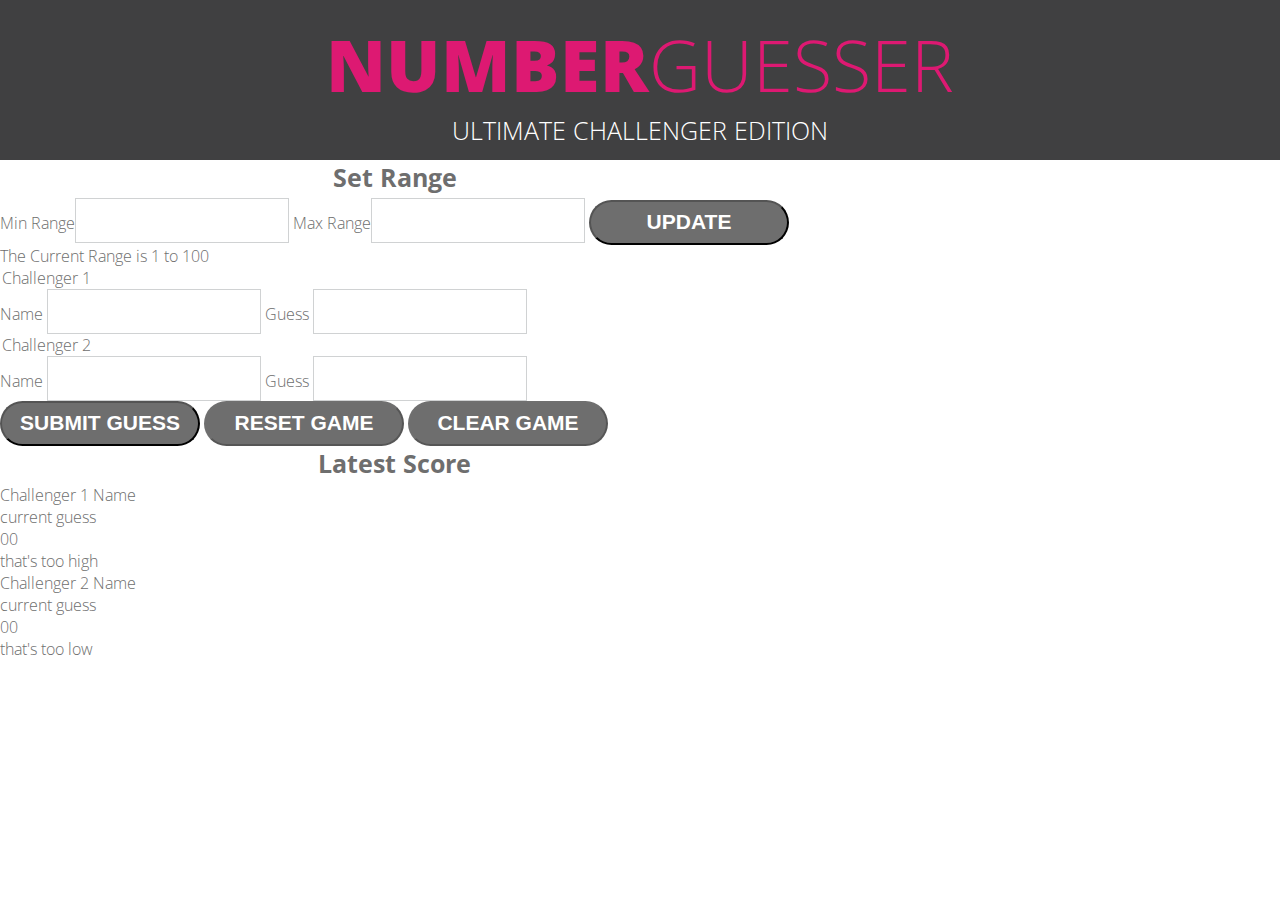
<file: index.html>
<!DOCTYPE html>
<html>
<head>
  <title>Number Guesser</title>
  <meta name="viewport" content="width=device-width, initial-scale=1">
  <link rel="stylesheet" type="text/css" href="styles2.css">
  <link href="https://fonts.googleapis.com/css?family=Open+Sans:100,300,400,600,700,800" rel="stylesheet">
</head>
<body>
  <header>
    <h1><span class="num">NUMBER</span>GUESSER</h1>
    <div class="head-para">
      <div class= "sideline"></div>
        <h2>ULTIMATE CHALLENGER EDITION</h2>
      <div class="sideline"></div>
    </div>
  </header>
  <main>
    <section class="left-section">
      <div class="set-range">
        <h3 id="section-1-title">Set Range</h3>
        <form class="ranges">
          <label>Min Range<input type="text" class="min-range-input"></label>
          <label>Max Range<input type="text" class="max-range-input"></label>
          <button type="button" class= "update-btn">UPDATE</button>
        </form>
      </div>
      <section class="challengers">
        <p>The Current Range is <span class="lowest-number">1</span> to <span class="highest-number">100</span></p>
        <article class="opponent-1">
          <form name="challenger-1">
            <legend>Challenger 1</legend>
            <label>Name</label>
            <input type="text" class="challenger-1-name">
            <label>Guess</label>
            <input type="number" class="challenger-1-guess">
          </form>
        </article>
        <article class="opponenet-2">
          <form name="challenger-2">
            <legend>Challenger 2</legend>
            <label>Name</label>
            <input type="text" class="challenger-2-name">
            <label>Guess</label>
            <input type="number" class="challenger-2-guess">
          </form>
        </article>
        <article class="buttons">
          <button type="button" class="submit-guess">SUBMIT GUESS</button>
          <button type="button" class="reset-game">RESET GAME</button>
          <button type="button" class="clear-game">CLEAR GAME</button>
        </article>
      </section>
      <section class="latest-scores">
        <div class="total-score">
          <div class="mini-left-box">
            <h3>Latest Score</h3>
            <p class="name-1">Challenger 1 Name</p>
            <p>current guess</p>
            <p class="play-1-guess">00</p>
            <p class="play-1-high-low">that's too high</p>
          </div>
          <div class="middle-line"></div>
          <div class="mini-right-box">
            <p class="name-2">Challenger 2 Name</p>
            <p>current guess</p>
            <p class="play-2-guess">00</p>
            <p class="play-2-high-low">that's too low</p>
          </div>
        </div>
      </section>
    </section>
    <div class="right-section">
      <!-- <section class="winners">
        <p class="result-names"> CHALLENGER 1 NAME <span class="vs">VS</span> CHALLENGER 2 NAME</p>
        <section class="the-winner">
          <p class="winner-announces">CHALLENGER 2 NAME</p>
          <p class="actual-winner">WINNER</p>
        </section>
        <section class="guess-and-time">
          <p><span class="number-of-guesses">47</span> GUESSES</p>
          <p><span class="time">1.35 MINUTES</span></p>
          <p>IMG</p>
        </section>
      </section> -->
    </div>
  </main>
<script type="text/javascript" src="main.js"></script>
</body>
</html>
</file>
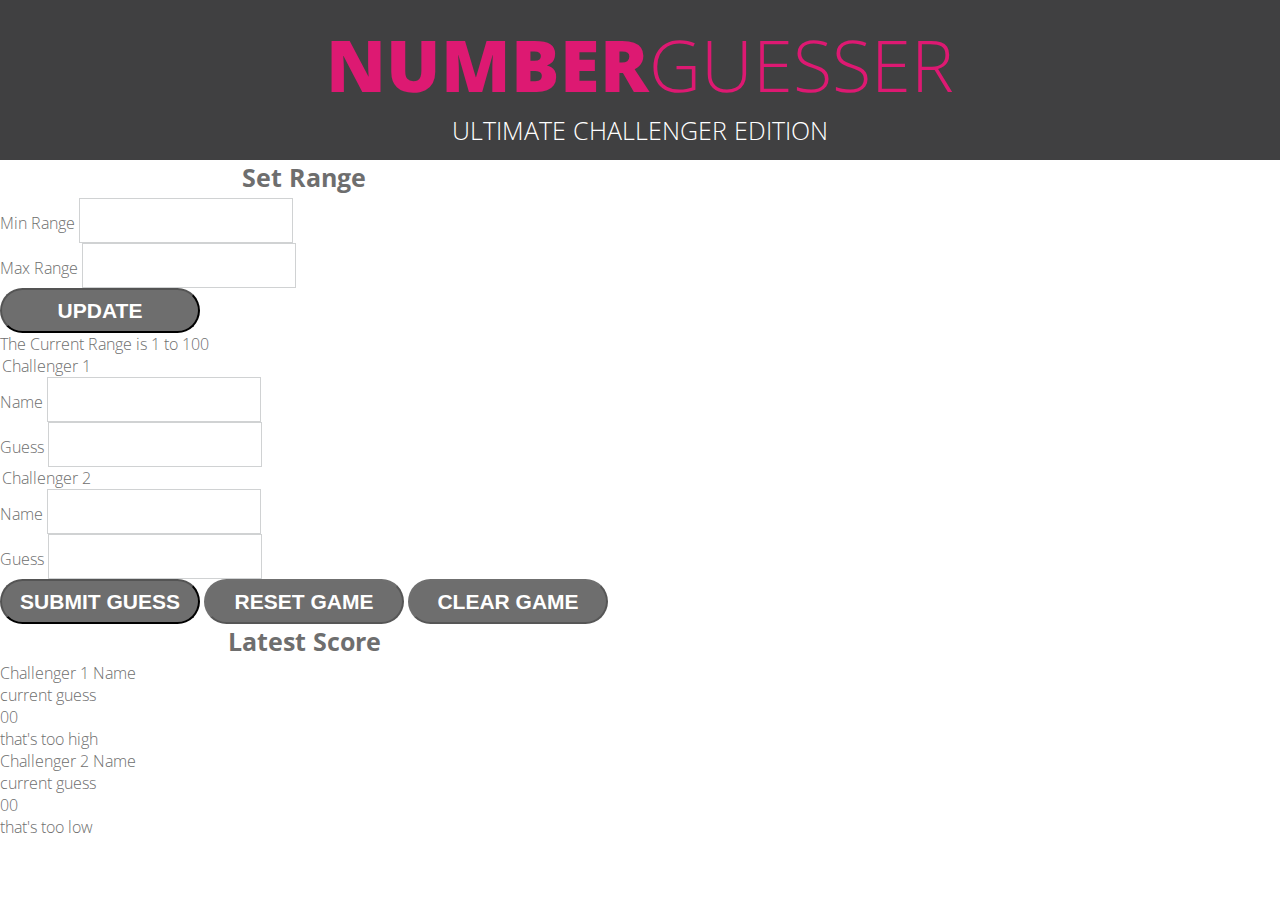
<file: idex.html>
<!DOCTYPE html>
<html>
  <head>
    <title>Number Guesser</title>
    <link rel="stylesheet" type="text/css" href="styles2.css">
    <link href="https://fonts.googleapis.com/css?family=Open+Sans:100,300,400,600,700,800" rel="stylesheet">
    <meta name="viewport" content="width=device-width, initial-scale=1">
  </head>
  <body>
    <header>
      <h1><span class="num">NUMBER</span>GUESSER</h1>
      <div id="head-paragraph">
        <div class= "sideline"></div>
        <h2>ULTIMATE CHALLENGER EDITION</h2>
        <div class="sideline"></div>
    </div>
  </header>
    <main>
      <section class="left-section">
        <div class="set-range">
          <h3 id="section-1-title">Set Range</h3>
          <form class="ranges">
            <div class="min-input-box">
              <label>Min Range</label>
              <input type="number" class="min-range-input">
            </div>
            <div class="max-output-box">
              <label>Max Range</label>
              <input type="number" class="max-range-input">
            </div>
            <button type="button" class= "update-btn">UPDATE</button>
          </form>
        </div>
        <section class="challengers">
          <p>The Current Range is <span class="lowest-number">1</span> to <span class="highest-number">100</span></p>
          <article class="opponent-1">
            <legend>Challenger 1</legend>
            <form name="challenger-1">
              <div class="input-box-1">
                <label>Name</label>
                <input type="text" class="challenger-1-name">
              </div>
              <div class="input-box-2">
                <label>Guess</label>
                <input type="number" class="challenger-1-guess">
              </div>
            </form>
          </article>
          <article class="opponenet-2">
            <legend>Challenger 2</legend>
            <form name="challenger-2">
              <div class="input-box-3">
                <label>Name</label>
                <input type="text" class="challenger-2-name">
              </div>
              <div class="input-box-4">
                <label>Guess</label>
                <input type="number" class="challenger-2-guess">
              </div>
            </form>
          </article>
          <article class="buttons">
            <button type="button" class="submit-guess">SUBMIT GUESS</button>
            <button type="button" class="reset-game">RESET GAME</button>
            <button type="button" class="clear-game">CLEAR GAME</button>
          </article>
        </section>
        <section class="latest-scores">
          <div class="total-score">
            <div class="mini-left-box">
              <h3>Latest Score</h3>
              <p class="name-1">Challenger 1 Name</p>
              <p>current guess</p>
              <p class="play-1-guess">00</p>
              <p class="play-1-high-low">that's too high</p>
            </div>
            <div class="middle-line"></div>
            <div class="mini-right-box">
              <p class="name-2">Challenger 2 Name</p>
              <p>current guess</p>
              <p class="play-2-guess">00</p>
              <p class="play-2-high-low">that's too low</p>
            </div>
          </div>
        </section>
      </section>
      <div class="right-section">
     <!--  <section class="winners">
        <p class="result-names"> CHALLENGER 1 NAME <span class="vs">VS</span> CHALLENGER 2 NAME</p>
        <section class="the-winner">
          <p class="winner-announces">CHALLENGER 2 NAME</p>
          <p class="actual-winner">WINNER</p>
        </section>
        <section class="guess-and-time">
          <p><span class="number-of-guesses">47</span> GUESSES</p>
          <p><span class="time">1.35 MINUTES</span></p>
          <p>IMG</p>
        </section>
      </section> -->
      </div>
    </main>
  <script type="text/javascript" src="main.js"></script>
  </body>
</html>
</file>
<file: styles2.css>
* {
    box-sizing: border-box;
    margin: 0;
    color: #6E6E6E;
}

body {
	font-weight: 300;
   	font-family: 'Open Sans', sans-serif;
}

header {
	display: block;
	background-color: #404041;
	text-align: center;
	height: 160px;
}

main {
	display: flex;
	flex-direction: row;
}

h1 {
	color: #dd1972;
	font-weight: 300;
  	font-size: 72px;
  	padding-top: 15px;
}

.num {
 font-weight: 900;
 color: #dd1972;
}

h2 {
	font-weight: 300;
	font-size: 25px;
	margin-right: 5px;
	margin-left: 5px;

	color: #fff;
	align-items: center;
}

h3 {
	margin-bottom: 4px;
	font-weight: 700;
	font-size: 25px;
	text-align: center;
}

button {
	border-radius: 25px;
	background-color: #6E6E6E;
	color: #ffffff;
	font-size: 21px;
	font-weight: 600;
	width: 200px;
	height: 45px;
}

input {
	height: 45px;
	width: 214px;
	font-size: 25px;
	border: 1px solid #d0d2d3;

label {
	display: block;
	font-size: 20px;
	font-weight: 400;
	margin-left: 10px;
}

p {
	font-size: 20px;
}

 .challengers {
	margin:2px 19px;
	padding:10px;
	border:2px solid #d0d2d3;
	background-color:#ffffff;

.challenger-1-name,
.challenger-2-name {
	width: 400px;
	margin-left: 10px;
	margin-right: 15px;
	margin-bottom: 25px;
}
	
.input-box-1, 
.input-box-2,
.input-box-3,
.input-box-4 {
	display: inline-block;
}

.input-box-4,
.input-box-2 {
	margin-left: 60px;
}

.challenger-1-name,
.challenger-2-name {
	width: 450px;
}

.challenger-1-guess,
.challenger-2-guess {
	width: 250px;
}

.ranges {
	display: block;
}

.min-input-box,
.max-output-box {
	display: inline-block;
	margin-right: 5px;
	margin-left: 5px;
	width: 310px;
}

#head-paragraph {
	display: inline-flex;
    width: 75%;
    height: 90px;
    color: #fff;
    justify-content: center;
}

.sideline {
	  display: inline-flex
    background-color: #ffffff;
    height: 2px;
    width: 115px;
    margin-bottom: 4px;
    margin-right: 9px;
    margin-left: 9px;
}

.lowest-number, 
.highest-number {
	font-size: 22px;
	font-weight: 400;
	text-decoration: underline;
	font-weight: bold;
}

.left-section {
	display: flex;
	flex-direction: column;
	width: 50%;
	border-right: 1px solid #6e6e6e;
	background-color: #f7f7f7;
}

.set-range {
	margin: 19px 19px;
	padding: 12px;
	border: 2px solid #d0d2d3;
	background-color: #ffffff;
	height: 155px;
}

#section-1-title {
	display: block;
	text-align: left;
}

.update-btn {
	width: 150px;
	text-align: center;
	border-radius: 50px;
	background-color: #6E6E6E;
	color:#ffffff;
	font-size:20px;
	font-weight:600;
	height:50px;
}


legend {
	font-weight: 700;
	font-size: 25px;
	padding: 10px 0;
	margin-left: 8px;
}

.close-card-btn {
	width: 30px;
	height: 30px;
	font-weight: 300;
}

.latest-scores {
	margin: 19px 19px;
	border: 2px solid #d0d2d3;
	background-color: #ffffff;	
}

.buttons {
	border: 50 px;
	margin-top: 20px;
	margin-left: 10px;
	right-margin: 10px;
}

.name-1,.name-2 {
	font-weight: 600;
}

.play-1-guess, 
.play-2-guess {
	font-size: 95px;
	font-weight: 800;
	color: #DD1972;
}

.play-1-high-low,
.play-2-high-low {
	font-size: 25px;    
}

.total-score {
    display: flex;
 	justify-content: space-around;
 	padding: 5px;
 	text-align: center;
}

.mini-right-box,
.mini-left-box {
    display: flex;
 	flex-direction: column;
 	justify-content: flex-end;
 	flex: 1;
}

.middle-line {
    display: flex;
    border: 1px solid grey;
    margin-top: 10px;
    margin-bottom: 15px;
 }

.right-section {
    display: flex;
    flex-direction: column;
    width: 50%;
    background-color: #D0D2D3;
}

.vs {
	font-size: 15px;
	margin: 15px;
}

.winner-announces {
	font-size: 40px;
	font-weight: 800;
	margin-top: 20px;
}

.actual-winner {
	font-size: 40px;
	margin-top: 0;
	margin-bottom: 20px;
}

.result-names {
	text-align: center;
	font-weight: 700;
	margin-bottom: 10px;
}

.winners {
    margin: 19px 19px;
    background-color: #ffffff;
    border: 2px solid #d0d2d3;
    padding: 10px;
}

.the-winner {
    border-top: 2px solid grey;
    text-align: center;
}

.guess-and-time {
    display: flex;
    justify-content: space-between;
    border-top: 2px solid grey;
    padding-top: 6px;
}

.number-of-guesses,
.time {
    font-weight: 700;
}

@media screen and (max-width: 900px) {
  
 .set-range {
   width: 100%;
 }

 .left-section {
     background: blue;
 }

}
</file>
